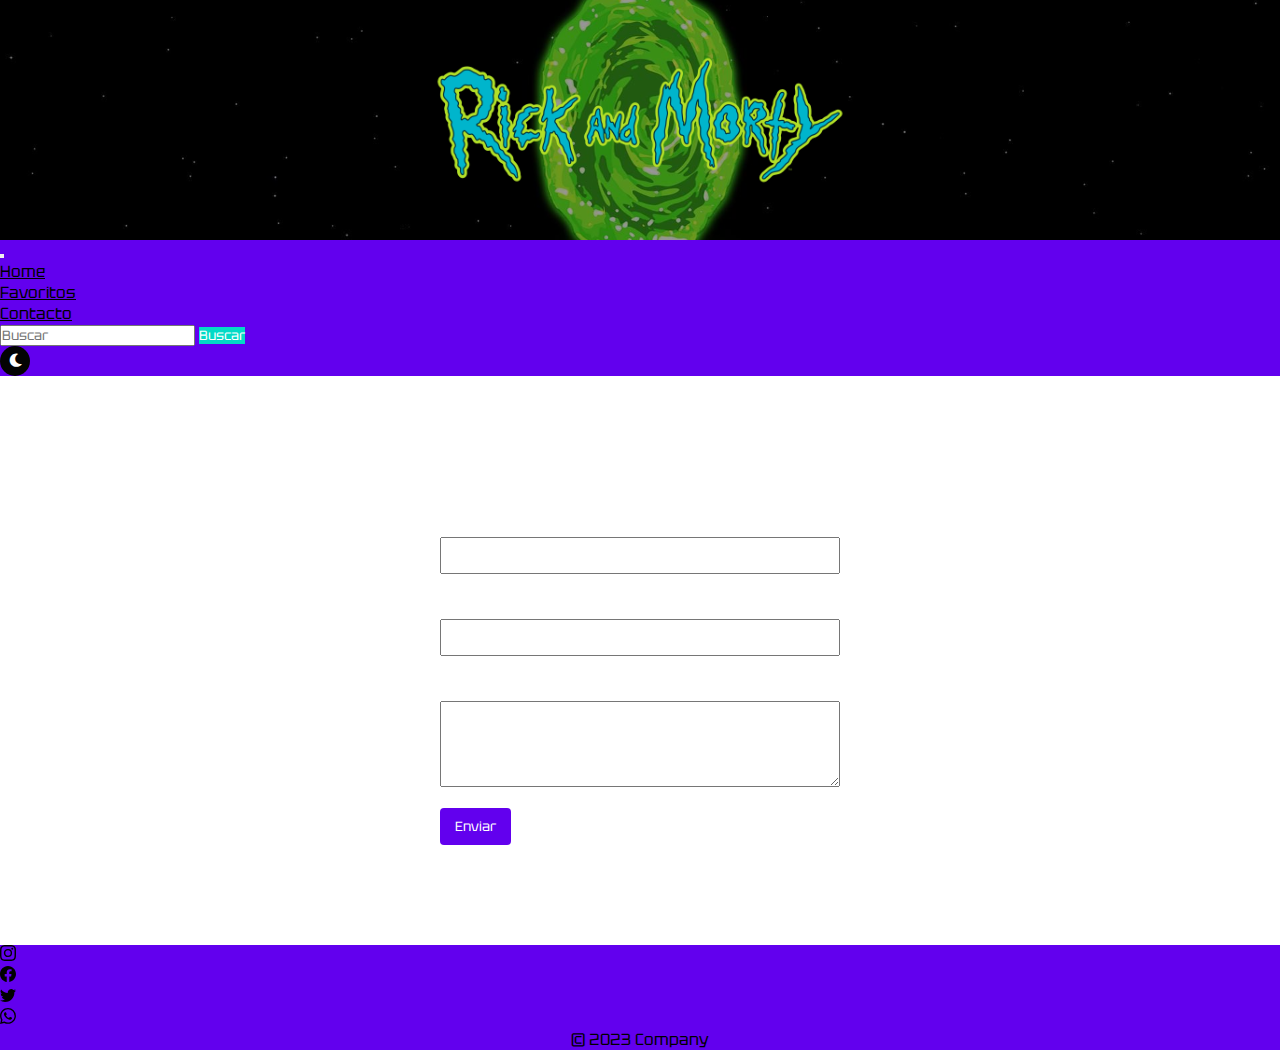
<file: pages/contacto.html>
<!DOCTYPE html>
<html lang="en">
<head>
   <meta charset="UTF-8">
   <meta name="viewport" content="width=device-width, initial-scale=1.0">
   <link href="https://cdn.jsdelivr.net/npm/bootstrap@5.3.1/dist/css/bootstrap.min.css" rel="stylesheet" integrity="sha384-4bw+/aepP/YC94hEpVNVgiZdgIC5+VKNBQNGCHeKRQN+PtmoHDEXuppvnDJzQIu9" crossorigin="anonymous">
   <link rel="stylesheet" href="https://cdnjs.cloudflare.com/ajax/libs/font-awesome/5.15.4/css/all.min.css" integrity="sha512-1ycn6IcaQQ40/MKBW2W4Rhis/DbILU74C1vSrLJxCq57o941Ym01SwNsOMqvEBFlcgUa6xLiPY/NS5R+E6ztJQ==" crossorigin="anonymous" referrerpolicy="no-referrer">
   <link rel="stylesheet" href="https://fonts.googleapis.com/css2?family=Material+Symbols+Outlined:opsz,wght,FILL,GRAD@24,400,0,0" />
   <link rel="stylesheet" href="../style/style.css">
  <link rel="stylesheet" href="../style/form.css">
   <link rel="stylesheet" href="../style/darkMode.css">
   <title>Contacto</title>
</head>
<body>
   <header>
      <img src="../img/Rick-and-Morty.png" alt="">
   </header>
   <nav class="navbar navbar-expand-lg ">
      <div class="container-fluid">
        <button class="buttonnav navbar-toggler" type="button" data-bs-toggle="collapse" data-bs-target="#navbarSupportedContent" aria-controls="navbarSupportedContent" aria-expanded="false" aria-label="Toggle navigation">
          <span class="navbar-toggler-icon" ></span>
        </button>
        <div class="collapse navbar-collapse" id="navbarSupportedContent">
            <ul class="navbar-nav me-auto mb-2 mb-lg-0">
               <li class="nav-item" data-moz-translations-id="0"><a class="nav-link" aria-current="page" href="../index.html" data-moz-translations-id="1">Home</a></li>
            

               <li class="nav-item" data-moz-translations-id="2"><a class="nav-link" href="./favs.html" data-moz-translations-id="3">Favoritos</a></li>
            
              
               <li class="nav-item" data-moz-translations-id="3"><a class="nav-link" href="./contacto.html" data-moz-translations-id="3">Contacto</a></li>
            </ul>
          <form class="d-flex" role="search">
            <input class="form-control me-2" type="search" placeholder="Buscar" aria-label="Search">
            <button class="btn btn-outline-success" type="submit">Buscar</button>
          </form>
          <button class="darkModeSwitch ms-2" id="switch">
            <span><i class="fas fa-moon"></i></span> 
         </button> 
        </div>
      </div>
    </nav>
    <article>
      <form id="miFormulario">
         <label for="nombre">Nombre:</label>
         <input type="text" id="nombre" name="nombre" required>
     
         <label for="email">Correo Electrónico:</label>
         <input type="email" id="email" name="email" required>
     
         <label for="mensaje">Mensaje:</label>
         <textarea id="mensaje" name="mensaje" rows="4" required></textarea>
     
         <button id="btnSendForm" type="submit">Enviar</button>
       </form>
     
    </article>
   <footer class="footer py-3 rounded-4 " style="color: #fff;">
      <ul class="nav justify-content-center border-bottom pb-3 mb-3">
         <li class="nav-item">
            <a href="https://www.instagram.com/" class="nav-link px-2 text-body-secondary red-instagram">
               <svg xmlns="http://www.w3.org/2000/svg" width="16" height="16" fill="currentColor" class="bi bi-instagram" viewBox="0 0 16 16">
               <path d="M8 0C5.829 0 5.556.01 4.703.048 3.85.088 3.269.222 2.76.42a3.917 3.917 0 0 0-1.417.923A3.927 3.927 0 0 0 .42 2.76C.222 3.268.087 3.85.048 4.7.01 5.555 0 5.827 0 8.001c0 2.172.01 2.444.048 3.297.04.852.174 1.433.372 1.942.205.526.478.972.923 1.417.444.445.89.719 1.416.923.51.198 1.09.333 1.942.372C5.555 15.99 5.827 16 8 16s2.444-.01 3.298-.048c.851-.04 1.434-.174 1.943-.372a3.916 3.916 0 0 0 1.416-.923c.445-.445.718-.891.923-1.417.197-.509.332-1.09.372-1.942C15.99 10.445 16 10.173 16 8s-.01-2.445-.048-3.299c-.04-.851-.175-1.433-.372-1.941a3.926 3.926 0 0 0-.923-1.417A3.911 3.911 0 0 0 13.24.42c-.51-.198-1.092-.333-1.943-.372C10.443.01 10.172 0 7.998 0h.003zm-.717 1.442h.718c2.136 0 2.389.007 3.232.046.78.035 1.204.166 1.486.275.373.145.64.319.92.599.28.28.453.546.598.92.11.281.24.705.275 1.485.039.843.047 1.096.047 3.231s-.008 2.389-.047 3.232c-.035.78-.166 1.203-.275 1.485a2.47 2.47 0 0 1-.599.919c-.28.28-.546.453-.92.598-.28.11-.704.24-1.485.276-.843.038-1.096.047-3.232.047s-2.39-.009-3.233-.047c-.78-.036-1.203-.166-1.485-.276a2.478 2.478 0 0 1-.92-.598 2.48 2.48 0 0 1-.6-.92c-.109-.281-.24-.705-.275-1.485-.038-.843-.046-1.096-.046-3.233 0-2.136.008-2.388.046-3.231.036-.78.166-1.204.276-1.486.145-.373.319-.64.599-.92.28-.28.546-.453.92-.598.282-.11.705-.24 1.485-.276.738-.034 1.024-.044 2.515-.045v.002zm4.988 1.328a.96.96 0 1 0 0 1.92.96.96 0 0 0 0-1.92zm-4.27 1.122a4.109 4.109 0 1 0 0 8.217 4.109 4.109 0 0 0 0-8.217zm0 1.441a2.667 2.667 0 1 1 0 5.334 2.667 2.667 0 0 1 0-5.334z"/>
               </svg>
            </a>
         </li>
         <li class="nav-item">
            <a href="https://es-la.facebook.com/" class="nav-link px-2 text-body-secondary red-facebook">
               <svg xmlns="http://www.w3.org/2000/svg" width="16" height="16" fill="currentColor" class="bi bi-facebook" viewBox="0 0 16 16">
                  <path d="M16 8.049c0-4.446-3.582-8.05-8-8.05C3.58 0-.002 3.603-.002 8.05c0 4.017 2.926 7.347 6.75 7.951v-5.625h-2.03V8.05H6.75V6.275c0-2.017 1.195-3.131 3.022-3.131.876 0 1.791.157 1.791.157v1.98h-1.009c-.993 0-1.303.621-1.303 1.258v1.51h2.218l-.354 2.326H9.25V16c3.824-.604 6.75-3.934 6.75-7.951z"/>
               </svg>
            </a>
         </li>
         <li class="nav-item">
            <a href="https://twitter.com/" class="nav-link px-2 text-body-secondary red-twitter">
               <svg xmlns="http://www.w3.org/2000/svg" width="16" height="16" fill="currentColor" class="bi bi-twitter" viewBox="0 0 16 16">
                  <path d="M5.026 15c6.038 0 9.341-5.003 9.341-9.334 0-.14 0-.282-.006-.422A6.685 6.685 0 0 0 16 3.542a6.658 6.658 0 0 1-1.889.518 3.301 3.301 0 0 0 1.447-1.817 6.533 6.533 0 0 1-2.087.793A3.286 3.286 0 0 0 7.875 6.03a9.325 9.325 0 0 1-6.767-3.429 3.289 3.289 0 0 0 1.018 4.382A3.323 3.323 0 0 1 .64 6.575v.045a3.288 3.288 0 0 0 2.632 3.218 3.203 3.203 0 0 1-.865.115 3.23 3.23 0 0 1-.614-.057 3.283 3.283 0 0 0 3.067 2.277A6.588 6.588 0 0 1 .78 13.58a6.32 6.32 0 0 1-.78-.045A9.344 9.344 0 0 0 5.026 15z"/>
               </svg>
            </a>
         </li>
         <li class="nav-item">
            <a href="https://www.whatsapp.com/?lang=es_LA" class="nav-link px-2 text-body-secondary red-whatsapp">
               <svg xmlns="http://www.w3.org/2000/svg" width="16" height="16" fill="currentColor" class="bi bi-whatsapp" viewBox="0 0 16 16">
                  <path d="M13.601 2.326A7.854 7.854 0 0 0 7.994 0C3.627 0 .068 3.558.064 7.926c0 1.399.366 2.76 1.057 3.965L0 16l4.204-1.102a7.933 7.933 0 0 0 3.79.965h.004c4.368 0 7.926-3.558 7.93-7.93A7.898 7.898 0 0 0 13.6 2.326zM7.994 14.521a6.573 6.573 0 0 1-3.356-.92l-.24-.144-2.494.654.666-2.433-.156-.251a6.56 6.56 0 0 1-1.007-3.505c0-3.626 2.957-6.584 6.591-6.584a6.56 6.56 0 0 1 4.66 1.931 6.557 6.557 0 0 1 1.928 4.66c-.004 3.639-2.961 6.592-6.592 6.592zm3.615-4.934c-.197-.099-1.17-.578-1.353-.646-.182-.065-.315-.099-.445.099-.133.197-.513.646-.627.775-.114.133-.232.148-.43.05-.197-.1-.836-.308-1.592-.985-.59-.525-.985-1.175-1.103-1.372-.114-.198-.011-.304.088-.403.087-.088.197-.232.296-.346.1-.114.133-.198.198-.33.065-.134.034-.248-.015-.347-.05-.099-.445-1.076-.612-1.47-.16-.389-.323-.335-.445-.34-.114-.007-.247-.007-.38-.007a.729.729 0 0 0-.529.247c-.182.198-.691.677-.691 1.654 0 .977.71 1.916.81 2.049.098.133 1.394 2.132 3.383 2.992.47.205.84.326 1.129.418.475.152.904.129 1.246.08.38-.058 1.171-.48 1.338-.943.164-.464.164-.86.114-.943-.049-.084-.182-.133-.38-.232z"/>
                </svg>
            </a>
         </li>
      </ul>
         <p class="text-center">© 2023 Company</p>
</footer>
<script type="module" src="..//index.js"></script>
<script src="https://cdn.jsdelivr.net/npm/bootstrap@5.2.3/dist/js/bootstrap.bundle.min.js"></script>
<script type="module" src="../scripts/contacto.js"></script>
</body>
</html>
</file>
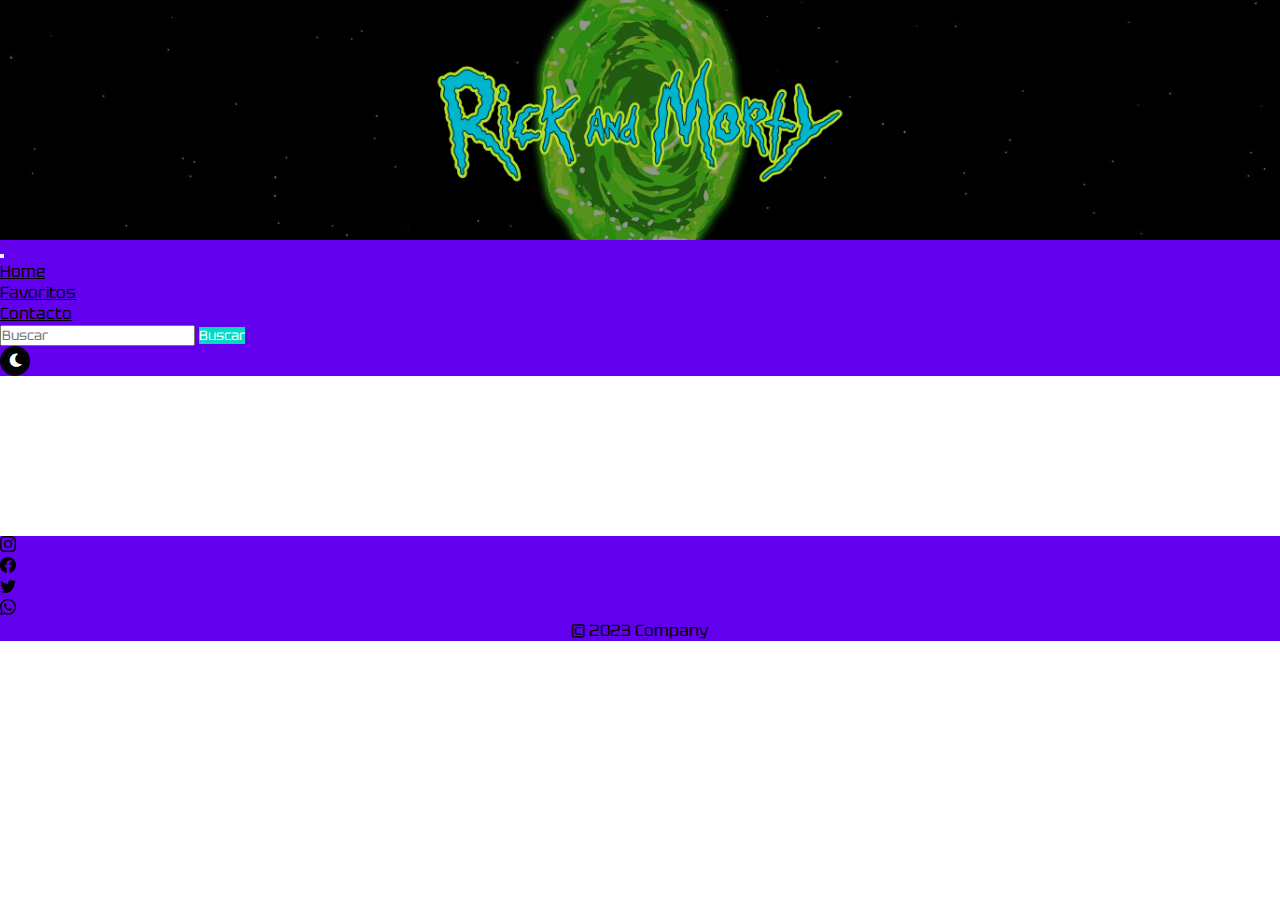
<file: pages/favs.html>
<!DOCTYPE html>
<html lang="en">
<head>
   <meta charset="UTF-8">
   <meta name="viewport" content="width=device-width, initial-scale=1.0">
   <link rel="stylesheet" href="https://fonts.googleapis.com/css2?family=Material+Symbols+Outlined:opsz,wght,FILL,GRAD@20..48,100..700,0..1,-50..200" />
   <link href="https://cdn.jsdelivr.net/npm/bootstrap@5.3.1/dist/css/bootstrap.min.css" rel="stylesheet" integrity="sha384-4bw+/aepP/YC94hEpVNVgiZdgIC5+VKNBQNGCHeKRQN+PtmoHDEXuppvnDJzQIu9" crossorigin="anonymous">
   <link rel="stylesheet" href="https://cdnjs.cloudflare.com/ajax/libs/font-awesome/5.15.4/css/all.min.css" integrity="sha512-1ycn6IcaQQ40/MKBW2W4Rhis/DbILU74C1vSrLJxCq57o941Ym01SwNsOMqvEBFlcgUa6xLiPY/NS5R+E6ztJQ==" crossorigin="anonymous" referrerpolicy="no-referrer">
   <link rel="stylesheet" href="../style/style.css">
   <link rel="stylesheet" href="../style/darkMode.css">
   <title>Contacto</title>
</head>
<body>
   <header>
      <img src="../img/Rick-and-Morty.png" alt="">
   </header>
   <nav class="navbar navbar-expand-lg ">
      <div class="container-fluid">
        <button class="buttonnav navbar-toggler" type="button" data-bs-toggle="collapse" data-bs-target="#navbarSupportedContent" aria-controls="navbarSupportedContent" aria-expanded="false" aria-label="Toggle navigation">
          <span class="navbar-toggler-icon" ></span>
        </button>
        <div class="collapse navbar-collapse" id="navbarSupportedContent">
            <ul class="navbar-nav me-auto mb-2 mb-lg-0">
               <li class="nav-item" data-moz-translations-id="0"><a class="nav-link" aria-current="page" href="../index.html" data-moz-translations-id="1">Home</a></li>
            

               <li class="nav-item" data-moz-translations-id="2"><a class="nav-link" href="./favs.html" data-moz-translations-id="3">Favoritos</a></li>
            
              
               <li class="nav-item" data-moz-translations-id="3"><a class="nav-link" href="./contacto.html" data-moz-translations-id="3">Contacto</a></li>
            </ul>
          <form class="d-flex" role="search">
            <input class="form-control me-2" type="search" placeholder="Buscar" aria-label="Search">
            <button class="btn btn-outline-success" type="submit">Buscar</button>
          </form>
          <button class="darkModeSwitch ms-2" id="switch">
            <span><i class="fas fa-moon"></i></span> 
         </button> 
        </div>
      </div>
    </nav>
    <article>
      <div class="contenedorFavoritos">
     </div>
    </article>
   <footer class="footer py-3 rounded-4 " style="color: #fff;">
      <ul class="nav justify-content-center border-bottom pb-3 mb-3">
         <li class="nav-item">
            <a href="https://www.instagram.com/" class="nav-link px-2 text-body-secondary red-instagram">
               <svg xmlns="http://www.w3.org/2000/svg" width="16" height="16" fill="currentColor" class="bi bi-instagram" viewBox="0 0 16 16">
               <path d="M8 0C5.829 0 5.556.01 4.703.048 3.85.088 3.269.222 2.76.42a3.917 3.917 0 0 0-1.417.923A3.927 3.927 0 0 0 .42 2.76C.222 3.268.087 3.85.048 4.7.01 5.555 0 5.827 0 8.001c0 2.172.01 2.444.048 3.297.04.852.174 1.433.372 1.942.205.526.478.972.923 1.417.444.445.89.719 1.416.923.51.198 1.09.333 1.942.372C5.555 15.99 5.827 16 8 16s2.444-.01 3.298-.048c.851-.04 1.434-.174 1.943-.372a3.916 3.916 0 0 0 1.416-.923c.445-.445.718-.891.923-1.417.197-.509.332-1.09.372-1.942C15.99 10.445 16 10.173 16 8s-.01-2.445-.048-3.299c-.04-.851-.175-1.433-.372-1.941a3.926 3.926 0 0 0-.923-1.417A3.911 3.911 0 0 0 13.24.42c-.51-.198-1.092-.333-1.943-.372C10.443.01 10.172 0 7.998 0h.003zm-.717 1.442h.718c2.136 0 2.389.007 3.232.046.78.035 1.204.166 1.486.275.373.145.64.319.92.599.28.28.453.546.598.92.11.281.24.705.275 1.485.039.843.047 1.096.047 3.231s-.008 2.389-.047 3.232c-.035.78-.166 1.203-.275 1.485a2.47 2.47 0 0 1-.599.919c-.28.28-.546.453-.92.598-.28.11-.704.24-1.485.276-.843.038-1.096.047-3.232.047s-2.39-.009-3.233-.047c-.78-.036-1.203-.166-1.485-.276a2.478 2.478 0 0 1-.92-.598 2.48 2.48 0 0 1-.6-.92c-.109-.281-.24-.705-.275-1.485-.038-.843-.046-1.096-.046-3.233 0-2.136.008-2.388.046-3.231.036-.78.166-1.204.276-1.486.145-.373.319-.64.599-.92.28-.28.546-.453.92-.598.282-.11.705-.24 1.485-.276.738-.034 1.024-.044 2.515-.045v.002zm4.988 1.328a.96.96 0 1 0 0 1.92.96.96 0 0 0 0-1.92zm-4.27 1.122a4.109 4.109 0 1 0 0 8.217 4.109 4.109 0 0 0 0-8.217zm0 1.441a2.667 2.667 0 1 1 0 5.334 2.667 2.667 0 0 1 0-5.334z"/>
               </svg>
            </a>
         </li>
         <li class="nav-item">
            <a href="https://es-la.facebook.com/" class="nav-link px-2 text-body-secondary red-facebook">
               <svg xmlns="http://www.w3.org/2000/svg" width="16" height="16" fill="currentColor" class="bi bi-facebook" viewBox="0 0 16 16">
                  <path d="M16 8.049c0-4.446-3.582-8.05-8-8.05C3.58 0-.002 3.603-.002 8.05c0 4.017 2.926 7.347 6.75 7.951v-5.625h-2.03V8.05H6.75V6.275c0-2.017 1.195-3.131 3.022-3.131.876 0 1.791.157 1.791.157v1.98h-1.009c-.993 0-1.303.621-1.303 1.258v1.51h2.218l-.354 2.326H9.25V16c3.824-.604 6.75-3.934 6.75-7.951z"/>
               </svg>
            </a>
         </li>
         <li class="nav-item">
            <a href="https://twitter.com/" class="nav-link px-2 text-body-secondary red-twitter">
               <svg xmlns="http://www.w3.org/2000/svg" width="16" height="16" fill="currentColor" class="bi bi-twitter" viewBox="0 0 16 16">
                  <path d="M5.026 15c6.038 0 9.341-5.003 9.341-9.334 0-.14 0-.282-.006-.422A6.685 6.685 0 0 0 16 3.542a6.658 6.658 0 0 1-1.889.518 3.301 3.301 0 0 0 1.447-1.817 6.533 6.533 0 0 1-2.087.793A3.286 3.286 0 0 0 7.875 6.03a9.325 9.325 0 0 1-6.767-3.429 3.289 3.289 0 0 0 1.018 4.382A3.323 3.323 0 0 1 .64 6.575v.045a3.288 3.288 0 0 0 2.632 3.218 3.203 3.203 0 0 1-.865.115 3.23 3.23 0 0 1-.614-.057 3.283 3.283 0 0 0 3.067 2.277A6.588 6.588 0 0 1 .78 13.58a6.32 6.32 0 0 1-.78-.045A9.344 9.344 0 0 0 5.026 15z"/>
               </svg>
            </a>
         </li>
         <li class="nav-item">
            <a href="https://www.whatsapp.com/?lang=es_LA" class="nav-link px-2 text-body-secondary red-whatsapp">
               <svg xmlns="http://www.w3.org/2000/svg" width="16" height="16" fill="currentColor" class="bi bi-whatsapp" viewBox="0 0 16 16">
                  <path d="M13.601 2.326A7.854 7.854 0 0 0 7.994 0C3.627 0 .068 3.558.064 7.926c0 1.399.366 2.76 1.057 3.965L0 16l4.204-1.102a7.933 7.933 0 0 0 3.79.965h.004c4.368 0 7.926-3.558 7.93-7.93A7.898 7.898 0 0 0 13.6 2.326zM7.994 14.521a6.573 6.573 0 0 1-3.356-.92l-.24-.144-2.494.654.666-2.433-.156-.251a6.56 6.56 0 0 1-1.007-3.505c0-3.626 2.957-6.584 6.591-6.584a6.56 6.56 0 0 1 4.66 1.931 6.557 6.557 0 0 1 1.928 4.66c-.004 3.639-2.961 6.592-6.592 6.592zm3.615-4.934c-.197-.099-1.17-.578-1.353-.646-.182-.065-.315-.099-.445.099-.133.197-.513.646-.627.775-.114.133-.232.148-.43.05-.197-.1-.836-.308-1.592-.985-.59-.525-.985-1.175-1.103-1.372-.114-.198-.011-.304.088-.403.087-.088.197-.232.296-.346.1-.114.133-.198.198-.33.065-.134.034-.248-.015-.347-.05-.099-.445-1.076-.612-1.47-.16-.389-.323-.335-.445-.34-.114-.007-.247-.007-.38-.007a.729.729 0 0 0-.529.247c-.182.198-.691.677-.691 1.654 0 .977.71 1.916.81 2.049.098.133 1.394 2.132 3.383 2.992.47.205.84.326 1.129.418.475.152.904.129 1.246.08.38-.058 1.171-.48 1.338-.943.164-.464.164-.86.114-.943-.049-.084-.182-.133-.38-.232z"/>
                </svg>
            </a>
         </li>
      </ul>
         <p class="text-center">© 2023 Company</p>
</footer>
<script type="module" src="../index.js"></script>
<script src="https://cdn.jsdelivr.net/npm/bootstrap@5.2.3/dist/js/bootstrap.bundle.min.js"></script>
<script type="module" src="../scripts/favoritos.js"></script>
</body>
</html>
</file>
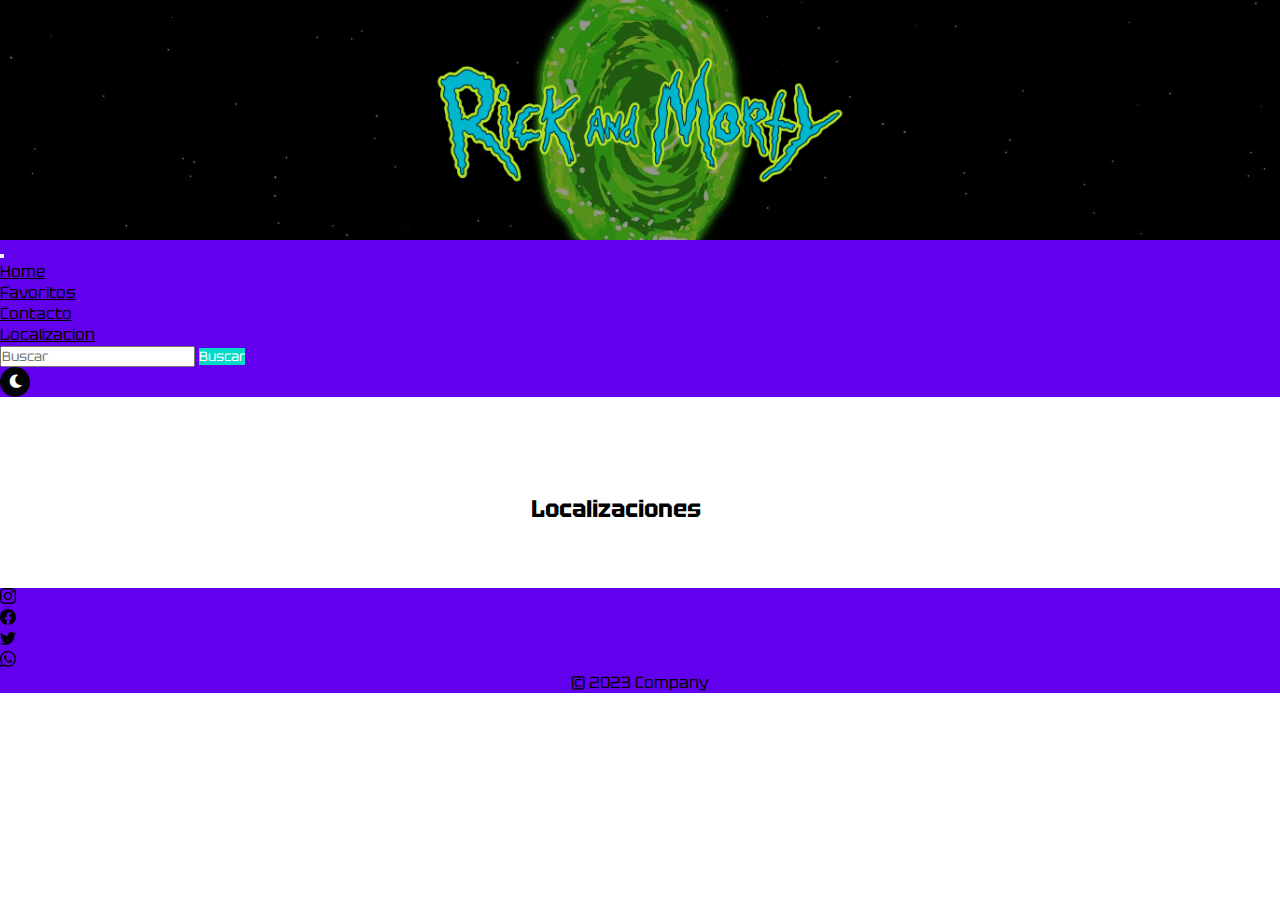
<file: pages/localizacion.html>
<!DOCTYPE html>
<html lang="en">
<head>
   <meta charset="UTF-8">
   <meta name="viewport" content="width=device-width, initial-scale=1.0">
   <link rel="stylesheet" href="https://fonts.googleapis.com/css2?family=Material+Symbols+Outlined:opsz,wght,FILL,GRAD@20..48,100..700,0..1,-50..200" />
   <link href="https://cdn.jsdelivr.net/npm/bootstrap@5.3.1/dist/css/bootstrap.min.css" rel="stylesheet" integrity="sha384-4bw+/aepP/YC94hEpVNVgiZdgIC5+VKNBQNGCHeKRQN+PtmoHDEXuppvnDJzQIu9" crossorigin="anonymous">
   <link rel="stylesheet" href="https://cdnjs.cloudflare.com/ajax/libs/font-awesome/5.15.4/css/all.min.css" integrity="sha512-1ycn6IcaQQ40/MKBW2W4Rhis/DbILU74C1vSrLJxCq57o941Ym01SwNsOMqvEBFlcgUa6xLiPY/NS5R+E6ztJQ==" crossorigin="anonymous" referrerpolicy="no-referrer">
   <link rel="stylesheet" href="../style/style.css">
   <link rel="stylesheet" href="../style/darkMode.css">
   <title>localizacion</title>
</head>
<body>
   <header>
      <img src="../img/Rick-and-Morty.png" alt="">
   </header>
   <nav class="navbar navbar-expand-lg ">
      <div class="container-fluid">
        <button class="buttonnav navbar-toggler" type="button" data-bs-toggle="collapse" data-bs-target="#navbarSupportedContent" aria-controls="navbarSupportedContent" aria-expanded="false" aria-label="Toggle navigation">
          <span class="navbar-toggler-icon" ></span>
        </button>
        <div class="collapse navbar-collapse" id="navbarSupportedContent">
            <ul class="navbar-nav me-auto mb-2 mb-lg-0">
               <li class="nav-item" data-moz-translations-id="0"><a class="nav-link" aria-current="page" href="../index.html" data-moz-translations-id="1">Home</a></li>
            

               <li class="nav-item" data-moz-translations-id="2"><a class="nav-link" href="./favs.html" data-moz-translations-id="3">Favoritos</a></li>
            
              
               <li class="nav-item" data-moz-translations-id="3"><a class="nav-link" href="./contacto.html" data-moz-translations-id="3">Contacto</a></li>
            
            
               <li class="nav-item" data-moz-translations-id="2"><a class="nav-link" href="./localizacion.html" data-moz-translations-id="3">Localizacion</a></li>
            </ul>
          <form class="d-flex" role="search">
            <input class="form-control me-2" type="search" placeholder="Buscar" aria-label="Search">
            <button class="btn btn-outline-success" type="submit">Buscar</button>
          </form>
          <button class="darkModeSwitch ms-2" id="switch">
            <span><i class="fas fa-moon"></i></span> 
         </button> 
        </div>
      </div>
    </nav>
    <article>
      <div class="contenedorFavoritos">
            <h2 id="titulo">Localizaciones</h2>
            <ul id="listaLocal"></ul>
     </div>
    </article>
   <footer class="footer py-3 rounded-4 " style="color: #fff;">
      <ul class="nav justify-content-center border-bottom pb-3 mb-3">
         <li class="nav-item">
            <a href="https://www.instagram.com/" class="nav-link px-2 text-body-secondary red-instagram">
               <svg xmlns="http://www.w3.org/2000/svg" width="16" height="16" fill="currentColor" class="bi bi-instagram" viewBox="0 0 16 16">
               <path d="M8 0C5.829 0 5.556.01 4.703.048 3.85.088 3.269.222 2.76.42a3.917 3.917 0 0 0-1.417.923A3.927 3.927 0 0 0 .42 2.76C.222 3.268.087 3.85.048 4.7.01 5.555 0 5.827 0 8.001c0 2.172.01 2.444.048 3.297.04.852.174 1.433.372 1.942.205.526.478.972.923 1.417.444.445.89.719 1.416.923.51.198 1.09.333 1.942.372C5.555 15.99 5.827 16 8 16s2.444-.01 3.298-.048c.851-.04 1.434-.174 1.943-.372a3.916 3.916 0 0 0 1.416-.923c.445-.445.718-.891.923-1.417.197-.509.332-1.09.372-1.942C15.99 10.445 16 10.173 16 8s-.01-2.445-.048-3.299c-.04-.851-.175-1.433-.372-1.941a3.926 3.926 0 0 0-.923-1.417A3.911 3.911 0 0 0 13.24.42c-.51-.198-1.092-.333-1.943-.372C10.443.01 10.172 0 7.998 0h.003zm-.717 1.442h.718c2.136 0 2.389.007 3.232.046.78.035 1.204.166 1.486.275.373.145.64.319.92.599.28.28.453.546.598.92.11.281.24.705.275 1.485.039.843.047 1.096.047 3.231s-.008 2.389-.047 3.232c-.035.78-.166 1.203-.275 1.485a2.47 2.47 0 0 1-.599.919c-.28.28-.546.453-.92.598-.28.11-.704.24-1.485.276-.843.038-1.096.047-3.232.047s-2.39-.009-3.233-.047c-.78-.036-1.203-.166-1.485-.276a2.478 2.478 0 0 1-.92-.598 2.48 2.48 0 0 1-.6-.92c-.109-.281-.24-.705-.275-1.485-.038-.843-.046-1.096-.046-3.233 0-2.136.008-2.388.046-3.231.036-.78.166-1.204.276-1.486.145-.373.319-.64.599-.92.28-.28.546-.453.92-.598.282-.11.705-.24 1.485-.276.738-.034 1.024-.044 2.515-.045v.002zm4.988 1.328a.96.96 0 1 0 0 1.92.96.96 0 0 0 0-1.92zm-4.27 1.122a4.109 4.109 0 1 0 0 8.217 4.109 4.109 0 0 0 0-8.217zm0 1.441a2.667 2.667 0 1 1 0 5.334 2.667 2.667 0 0 1 0-5.334z"/>
               </svg>
            </a>
         </li>
         <li class="nav-item">
            <a href="https://es-la.facebook.com/" class="nav-link px-2 text-body-secondary red-facebook">
               <svg xmlns="http://www.w3.org/2000/svg" width="16" height="16" fill="currentColor" class="bi bi-facebook" viewBox="0 0 16 16">
                  <path d="M16 8.049c0-4.446-3.582-8.05-8-8.05C3.58 0-.002 3.603-.002 8.05c0 4.017 2.926 7.347 6.75 7.951v-5.625h-2.03V8.05H6.75V6.275c0-2.017 1.195-3.131 3.022-3.131.876 0 1.791.157 1.791.157v1.98h-1.009c-.993 0-1.303.621-1.303 1.258v1.51h2.218l-.354 2.326H9.25V16c3.824-.604 6.75-3.934 6.75-7.951z"/>
               </svg>
            </a>
         </li>
         <li class="nav-item">
            <a href="https://twitter.com/" class="nav-link px-2 text-body-secondary red-twitter">
               <svg xmlns="http://www.w3.org/2000/svg" width="16" height="16" fill="currentColor" class="bi bi-twitter" viewBox="0 0 16 16">
                  <path d="M5.026 15c6.038 0 9.341-5.003 9.341-9.334 0-.14 0-.282-.006-.422A6.685 6.685 0 0 0 16 3.542a6.658 6.658 0 0 1-1.889.518 3.301 3.301 0 0 0 1.447-1.817 6.533 6.533 0 0 1-2.087.793A3.286 3.286 0 0 0 7.875 6.03a9.325 9.325 0 0 1-6.767-3.429 3.289 3.289 0 0 0 1.018 4.382A3.323 3.323 0 0 1 .64 6.575v.045a3.288 3.288 0 0 0 2.632 3.218 3.203 3.203 0 0 1-.865.115 3.23 3.23 0 0 1-.614-.057 3.283 3.283 0 0 0 3.067 2.277A6.588 6.588 0 0 1 .78 13.58a6.32 6.32 0 0 1-.78-.045A9.344 9.344 0 0 0 5.026 15z"/>
               </svg>
            </a>
         </li>
         <li class="nav-item">
            <a href="https://www.whatsapp.com/?lang=es_LA" class="nav-link px-2 text-body-secondary red-whatsapp">
               <svg xmlns="http://www.w3.org/2000/svg" width="16" height="16" fill="currentColor" class="bi bi-whatsapp" viewBox="0 0 16 16">
                  <path d="M13.601 2.326A7.854 7.854 0 0 0 7.994 0C3.627 0 .068 3.558.064 7.926c0 1.399.366 2.76 1.057 3.965L0 16l4.204-1.102a7.933 7.933 0 0 0 3.79.965h.004c4.368 0 7.926-3.558 7.93-7.93A7.898 7.898 0 0 0 13.6 2.326zM7.994 14.521a6.573 6.573 0 0 1-3.356-.92l-.24-.144-2.494.654.666-2.433-.156-.251a6.56 6.56 0 0 1-1.007-3.505c0-3.626 2.957-6.584 6.591-6.584a6.56 6.56 0 0 1 4.66 1.931 6.557 6.557 0 0 1 1.928 4.66c-.004 3.639-2.961 6.592-6.592 6.592zm3.615-4.934c-.197-.099-1.17-.578-1.353-.646-.182-.065-.315-.099-.445.099-.133.197-.513.646-.627.775-.114.133-.232.148-.43.05-.197-.1-.836-.308-1.592-.985-.59-.525-.985-1.175-1.103-1.372-.114-.198-.011-.304.088-.403.087-.088.197-.232.296-.346.1-.114.133-.198.198-.33.065-.134.034-.248-.015-.347-.05-.099-.445-1.076-.612-1.47-.16-.389-.323-.335-.445-.34-.114-.007-.247-.007-.38-.007a.729.729 0 0 0-.529.247c-.182.198-.691.677-.691 1.654 0 .977.71 1.916.81 2.049.098.133 1.394 2.132 3.383 2.992.47.205.84.326 1.129.418.475.152.904.129 1.246.08.38-.058 1.171-.48 1.338-.943.164-.464.164-.86.114-.943-.049-.084-.182-.133-.38-.232z"/>
                </svg>
            </a>
         </li>
      </ul>
         <p class="text-center">© 2023 Company</p>
</footer>
<script type="module" src="../index.js"></script>
<script src="https://cdn.jsdelivr.net/npm/bootstrap@5.2.3/dist/js/bootstrap.bundle.min.js"></script>
<script type="module" src="../scripts/localizacion.js"></script>
</body>
</html>
</file>
<file: style/style.css>
@import url("https://fonts.googleapis.com/css2?family=Handjet:wght@300&family=Tektur:wght@500&display=swap");
* {
   margin: 0;
   padding: 0;
   box-sizing: border-box;
   font-family: "Tektur", cursive;
 }



header{
      height: 15rem;
      width: 100%;
      background-image: url(../img/portada.jpg);
      background-size:cover;
      background-repeat: no-repeat;
      background-position: center;
      background-color:rgba(0, 0, 0, 0.40);
      background-blend-mode: darken;
      display: flex;
      align-items: center;
      justify-content: center;
      color: #fff;
}

header img{
   width: 35%;
}

nav{
   background-color: #6200ee;
}

nav a{
   color: #000;
}

nav  .nav-link{
   color: #000000;
 }

nav .btn{
   background-color: #03dac6;
   border: none;
   color: #ffffff;
}

.darkModeSwitch{
   background: #030303;
   display:flex;
   position: relative;
   cursor: pointer;
   outline: none;
   border: none;
   border-radius: 1rem;
   align-items: center;
   justify-content: space-between;
}
.darkModeSwitch span{
   width:30px;
   line-height:30px;
   display:block;
   color:#fff;

   background: none;
}



article{
   margin-top: 2rem;
}

article select{ 
  width: 130px;
  height: 30px;
  padding-block: 6px;
  padding-inline: 12px;
  margin-left: 90%;
  background-color: #03dac6;
  color: #fff;
  border: none;
  cursor: pointer;
  border-radius: 0.3rem;
}

.contenido{
   margin-bottom: 0;
   padding: 4rem;
   display: flex;
   flex-wrap: wrap;
   gap: 3rem;
   justify-content: center;
   align-items: center;
}

.contenedorFavoritos{
      margin-bottom: 0;
      padding: 4rem;
      display: flex;
      flex-wrap: wrap;
      gap: 3rem;
      justify-content: center;
      align-items: center;
}

 .items{
   margin-inline: 2rem;
   padding: 4rem;
   display: flex;
   flex-wrap: wrap;
   gap: 3rem;
   justify-content: center;
   align-items: center;
}


 .items img{ 
   width: 20rem;
   height: 25rem;
   border: 3px solid #03dac6; 
   border-radius: 2rem;
   filter: brightness(0.75);
}

 p {
   text-align: center;
}

.btnFav{
   background: #6200ee;
   padding: 0.4rem;
   cursor: pointer;
   outline: none;
   border: none;
   border-radius: 0.85rem;
}

.btnFav span{
   width:30px;
   line-height:30px;
   display:block;
   background:none;
}

.btnEliminarFav{
   background: #6200ee;
   padding: 0.4rem;
   cursor: pointer;
   outline: none;
   border: none;
   border-radius: 0.85rem;
}

.btnEliminarFav span{
   width:30px;
   line-height:30px;
   display:block;
   background:none;
}


footer{
   background-color: #6200ee;
}

footer svg{
   color: #000;
}

footer p{
   color: #000;
}



select option:hover {
   box-shadow: 0 0 10px 100px #1882A8 inset;
}


.nav-link:hover{
   color: #fff;
}


.items img:hover {
   outline: none;
   border-color: #03dac6;
   box-shadow: 0 0 10px rgb(163, 198, 243);
   filter: brightness(1);
 }
</file>
<file: style/form.css>
#miFormulario{
   padding-block: 100px;
   color: #fff;
   max-width: 400px;
   margin: 0 auto;
}

#miFormulario label {
   display: block;
   margin-bottom: 8px;
 }

 #miFormulario input,
 textarea {
   width: 100%;
   padding: 8px;
   margin-bottom: 16px;
   box-sizing: border-box;
 }

 #miFormulario button  {
   background-color: #6200ee;
   color: white;
   padding: 10px 15px;
   border: none;
   border-radius: 4px;
   cursor: pointer;
 }

 #miFormulario button:hover {
   background-color: #3700b3;
 }
</file>
<file: style/darkMode.css>
body.dark {   background:  rgba(12, 12, 21, 0.987) }
body.dark h2 {   color:#fff}
body.dark footer {    background:#3700b3;}
body.dark footer svg{ color: #fff;}
body.dark footer p {color: #fff;}
body.dark nav {  background: #3700b3;}
body.dark nav button{ background: #018786;}
body.dark nav a {  color: #fff;}
body.dark article .contenido { color: #fff;}
body.dark article .items img { border: 3px solid #018786;}
body.dark article a { color: #fff;}
body.dark article select { background-color: #018786;}
body.dark article .contenedorFavoritos {color: #fff;}
</file>
